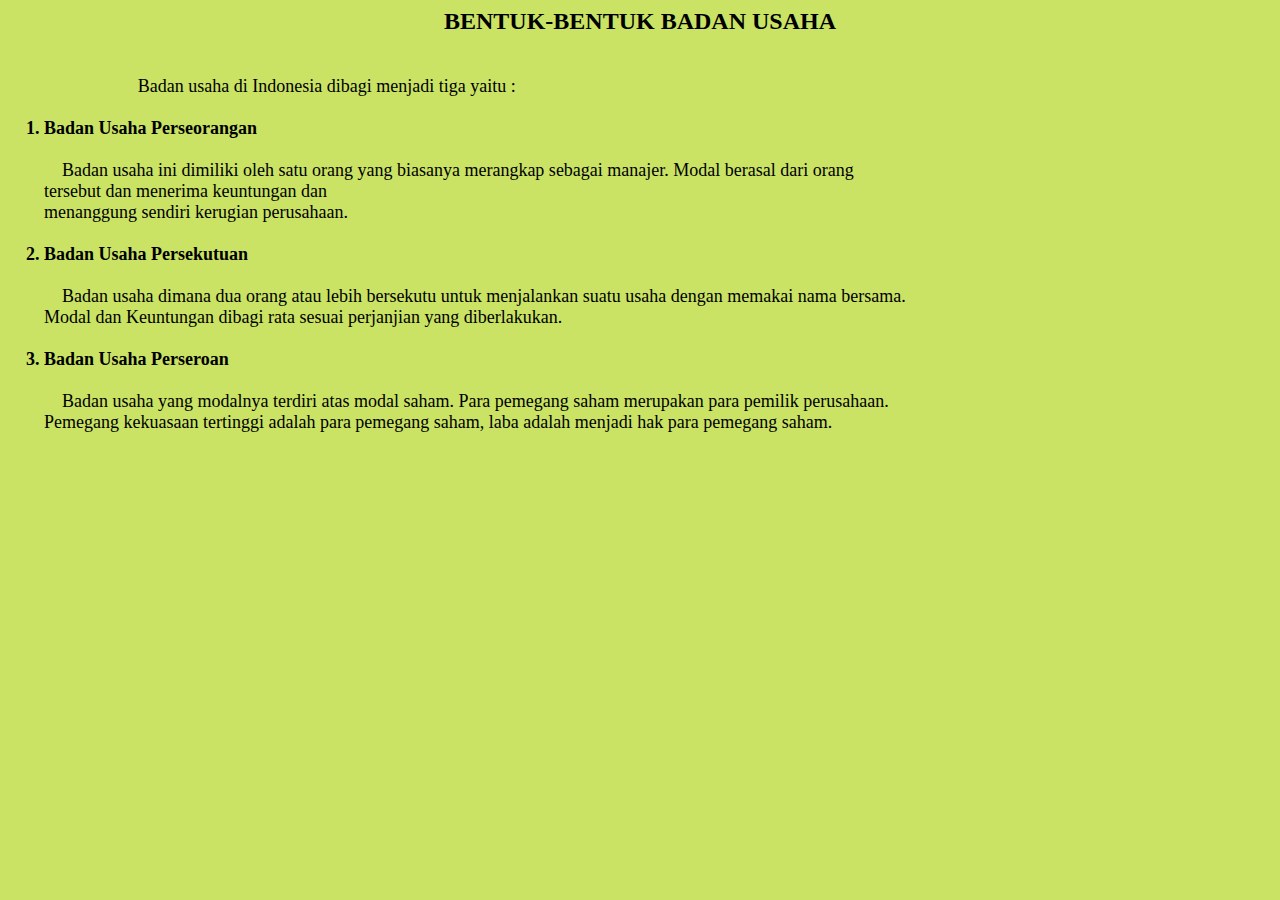
<file: bentukbadanusaha.html>
<html>
<body bgcolor=#cae364>
<center>
<h2>BENTUK-BENTUK BADAN USAHA</h2></center>
<pre>
         <font face=Andalus size=4> 
		 Badan usaha di Indonesia dibagi menjadi tiga yaitu :
   
    <b>1. Badan Usaha Perseorangan</b>
   
            Badan usaha ini dimiliki oleh satu orang yang biasanya merangkap sebagai manajer. Modal berasal dari orang
        tersebut dan menerima keuntungan dan 
        menanggung sendiri kerugian perusahaan.
   
    <b>2. Badan Usaha Persekutuan</b>
   
            Badan usaha dimana dua orang atau lebih bersekutu untuk menjalankan suatu usaha dengan memakai nama bersama. 
        Modal dan Keuntungan dibagi rata sesuai perjanjian yang diberlakukan.
   
    <b>3. Badan Usaha Perseroan</b>
   
            Badan usaha yang modalnya terdiri atas modal saham. Para pemegang saham merupakan para pemilik perusahaan. 
        Pemegang kekuasaan tertinggi adalah para pemegang saham, laba adalah menjadi hak para pemegang saham.
</font></center>
</pre>
</body>
</html>
</file>
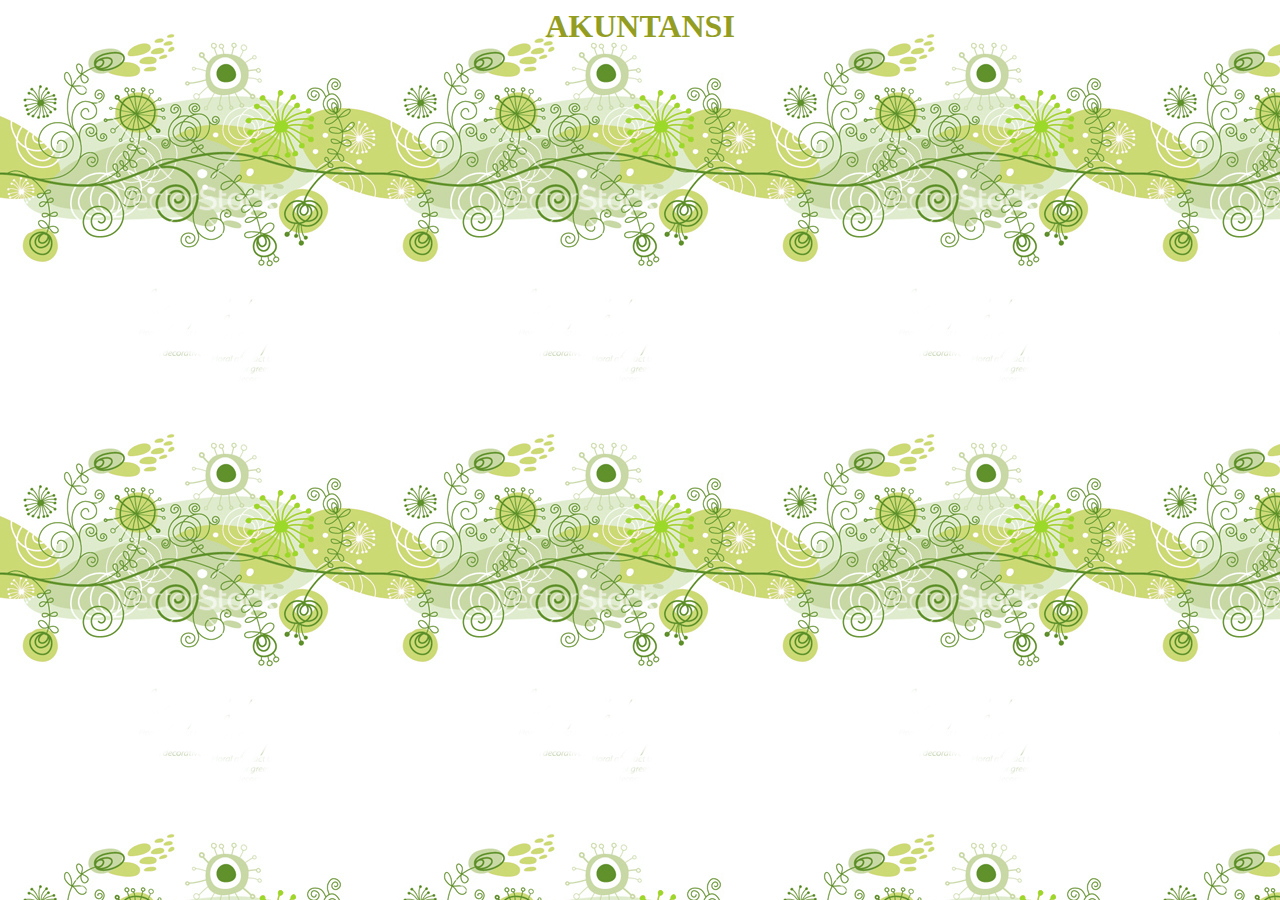
<file: judul.html>
<html>
<head>
<center>
<Body background="1.JPG">
	<bgsound src=ChristinaPerri-athousandyears.mp3 autostart=true loop=true volume=70>
	<audio autoplay id=bgsound>
	<source src=ChristinaPerri-athousandyears.mp3 type=audio/mp3>
		</audio></bgsound>
<font FACE=andalus color=#939d21><h1>AKUNTANSI </h1></font>
</Body>
</center>
</head>
</html>
</file>
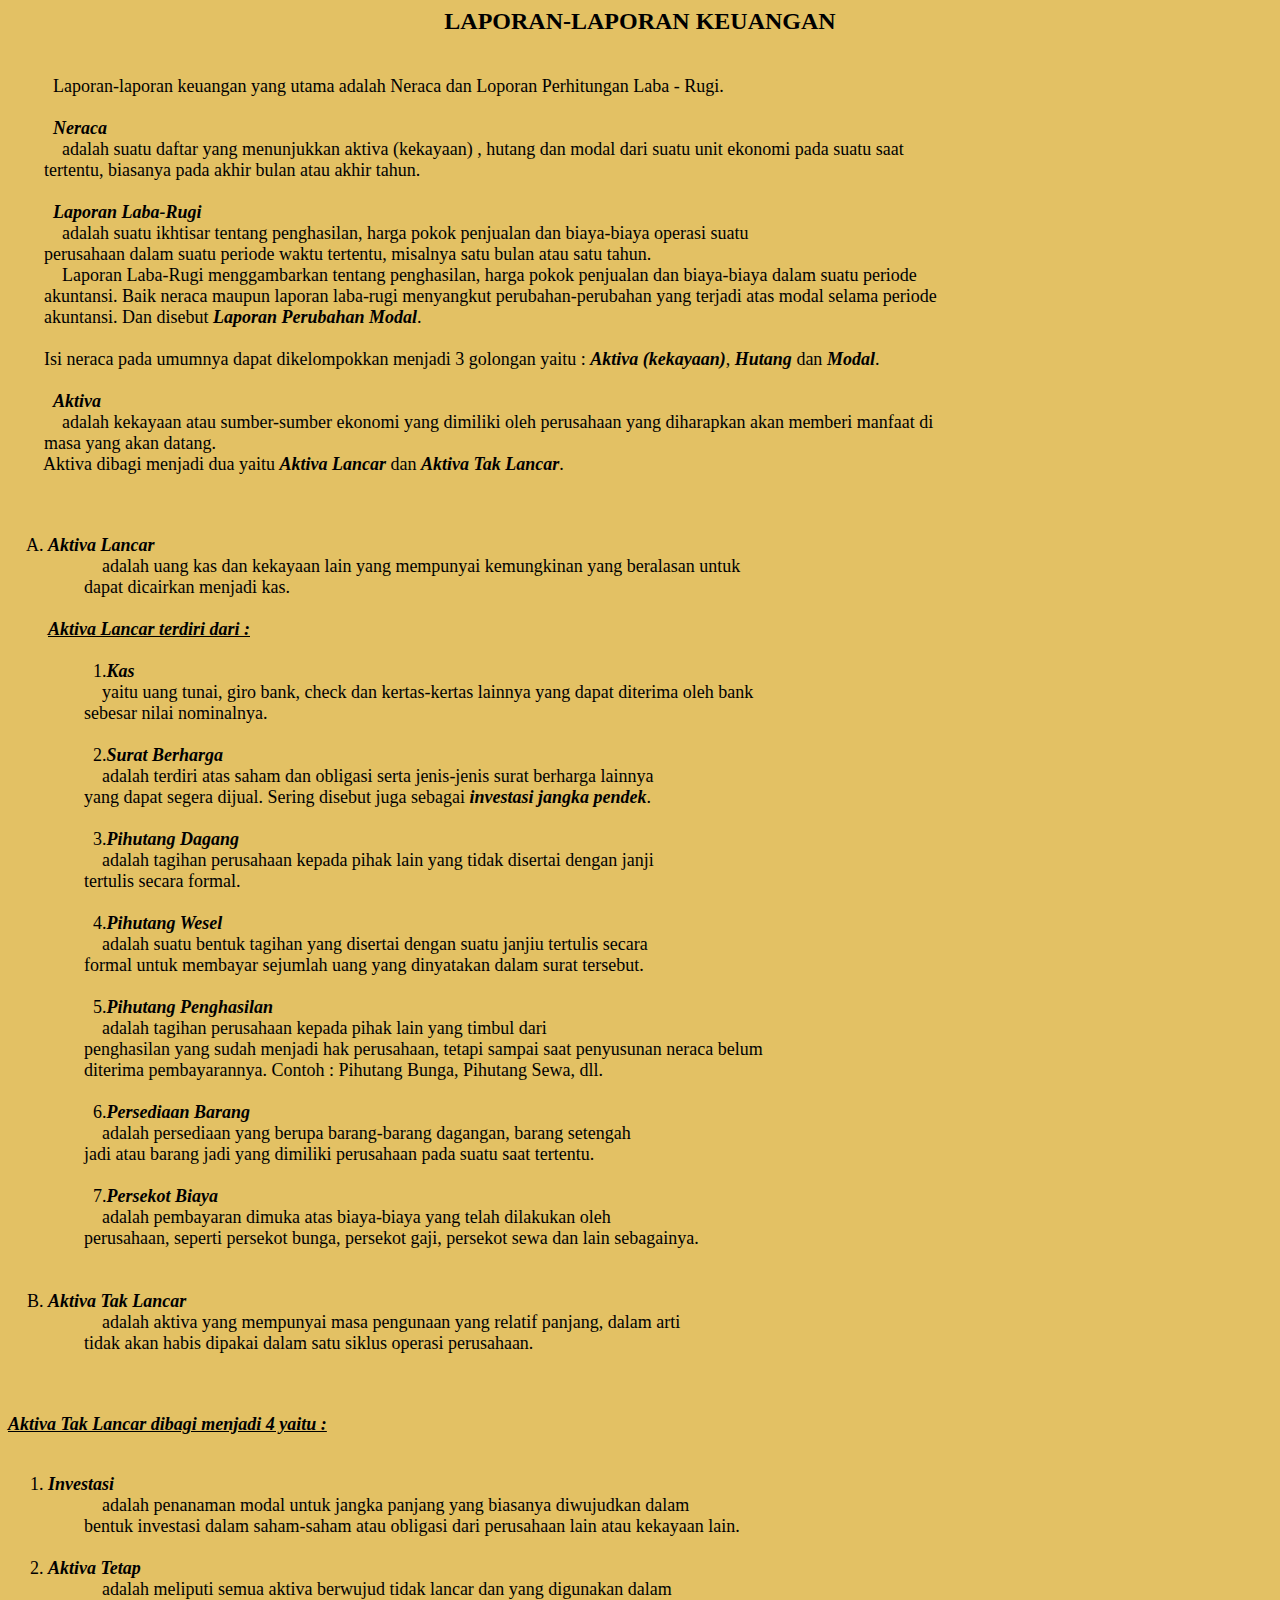
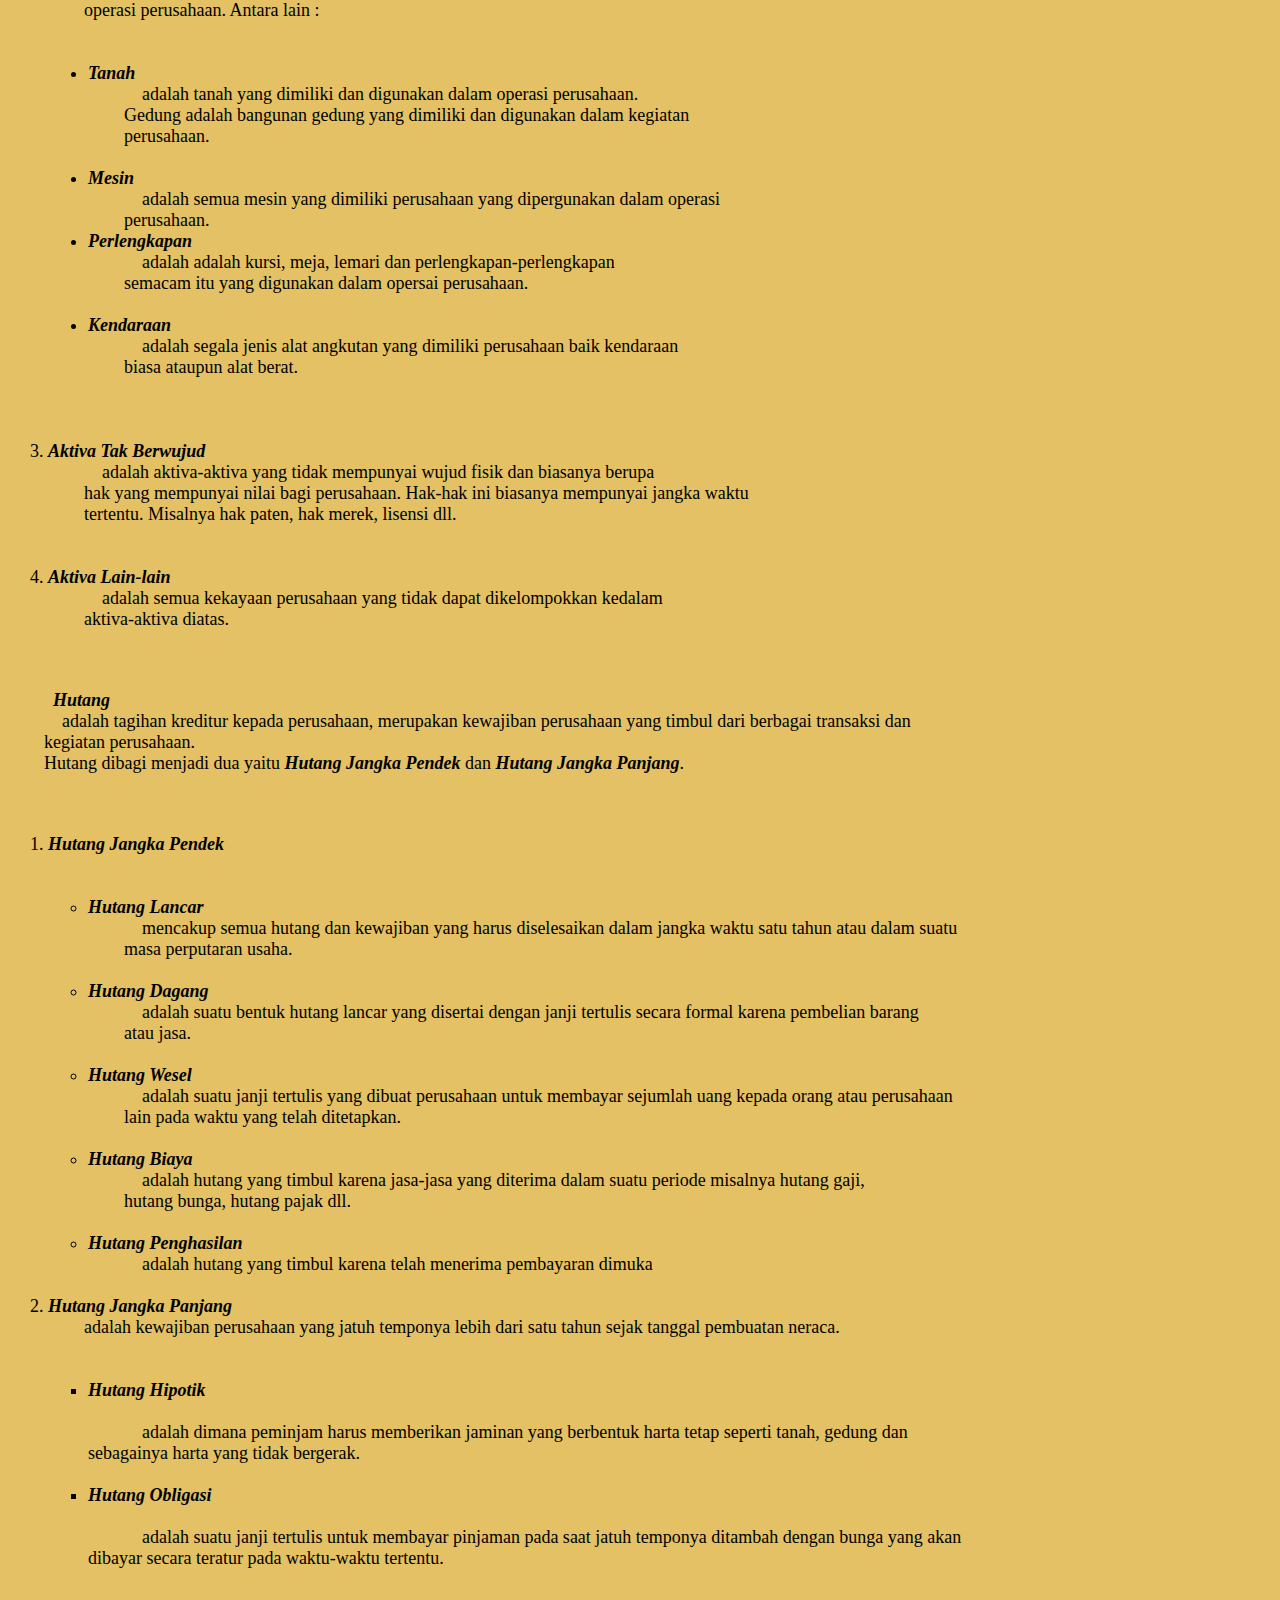
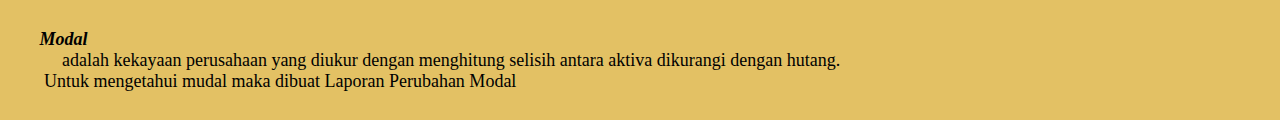
<file: laporan.html>
<html>
<head>
<title> kanan </title>
</head>
<body bgcolor=#e3c164>
<center>
<h2>LAPORAN-LAPORAN KEUANGAN</h2></center>
<pre><font face=Andalus size=4>
          Laporan-laporan keuangan yang utama adalah Neraca dan Loporan Perhitungan Laba - Rugi.
		  
          <b><i>Neraca</b></i>
            adalah suatu daftar yang menunjukkan aktiva (kekayaan) , hutang dan modal dari suatu unit ekonomi pada suatu saat 
        tertentu, biasanya pada akhir bulan atau akhir tahun.

          <b><i>Laporan Laba-Rugi</b></i>
            adalah suatu ikhtisar tentang penghasilan, harga pokok penjualan dan biaya-biaya operasi suatu 
        perusahaan dalam suatu periode waktu tertentu, misalnya satu bulan atau satu tahun.
            Laporan Laba-Rugi menggambarkan tentang penghasilan, harga pokok penjualan dan biaya-biaya dalam suatu periode 
        akuntansi. Baik neraca maupun laporan laba-rugi menyangkut perubahan-perubahan yang terjadi atas modal selama periode 
        akuntansi. Dan disebut <b><i>Laporan Perubahan Modal</b></i>.

        Isi neraca pada umumnya dapat dikelompokkan menjadi 3 golongan yaitu : <b><i>Aktiva (kekayaan)</b></i>,<b><i> Hutang</b></i> dan <b><i>Modal</b></i>.
				
          <b><i>Aktiva</b></i>
            adalah kekayaan atau sumber-sumber ekonomi yang dimiliki oleh perusahaan yang diharapkan akan memberi manfaat di 
        masa yang akan datang.
        Aktiva dibagi menjadi dua yaitu <b><i>Aktiva Lancar</b></i> dan <b><i>Aktiva Tak Lancar</b></i>.
<ol type="A">                           
          <li><b><i>Aktiva Lancar</b></i>
            adalah uang kas dan kekayaan lain yang mempunyai kemungkinan yang beralasan untuk 
        dapat dicairkan menjadi kas.

<b><i><u>Aktiva Lancar terdiri dari :</b></i></u>

          1.<b><i>Kas</b></i>
            yaitu uang tunai, giro bank, check dan kertas-kertas lainnya yang dapat diterima oleh bank 
        sebesar nilai nominalnya.

          2.<b><i>Surat Berharga</b></i>
            adalah terdiri atas saham dan obligasi serta jenis-jenis surat berharga lainnya 
        yang dapat segera dijual. Sering disebut juga sebagai <b><i>investasi jangka pendek</b></i>.

          3.<b><i>Pihutang Dagang</b></i>
            adalah tagihan perusahaan kepada pihak lain yang tidak disertai dengan janji 
        tertulis secara formal.

          4.<b><i>Pihutang Wesel</b></i>
            adalah suatu bentuk tagihan yang disertai dengan suatu janjiu tertulis secara 
        formal untuk membayar sejumlah uang yang dinyatakan dalam surat tersebut.

          5.<b><i>Pihutang Penghasilan</b></i>
            adalah tagihan perusahaan kepada pihak lain yang timbul dari 
        penghasilan yang sudah menjadi hak perusahaan, tetapi sampai saat penyusunan neraca belum 
        diterima pembayarannya. Contoh : Pihutang Bunga, Pihutang Sewa, dll.

          6.<b><i>Persediaan Barang</b></i>
            adalah persediaan yang berupa barang-barang dagangan, barang setengah 
        jadi atau barang jadi yang dimiliki perusahaan pada suatu saat tertentu.

          7.<b><i>Persekot Biaya</b></i>
            adalah pembayaran dimuka atas biaya-biaya yang telah dilakukan oleh 
        perusahaan, seperti persekot bunga, persekot gaji, persekot sewa dan lain sebagainya.


<li><b><i>Aktiva Tak Lancar</b></i>
            adalah aktiva yang mempunyai masa pengunaan yang relatif panjang, dalam arti 
        tidak akan habis dipakai dalam satu siklus operasi perusahaan.</ol>

<b><i><u>Aktiva Tak Lancar dibagi menjadi 4 yaitu :</b></i></u>

<ol type="1"><li><b><i>Investasi</b></i>
            adalah penanaman modal untuk jangka panjang yang biasanya diwujudkan dalam 
        bentuk investasi dalam saham-saham atau obligasi dari perusahaan lain atau kekayaan lain.

<li><b><i>Aktiva Tetap</b></i>
            adalah meliputi semua aktiva berwujud tidak lancar dan yang digunakan dalam 
        operasi perusahaan. Antara lain :
<ul type="disc">

<li><b><i>Tanah</b></i>
            adalah tanah yang dimiliki dan digunakan dalam operasi perusahaan.
        Gedung adalah bangunan gedung yang dimiliki dan digunakan dalam kegiatan 
        perusahaan.

<li><b><i>Mesin</b></i>
            adalah semua mesin yang dimiliki perusahaan yang dipergunakan dalam operasi 
        perusahaan.
<li><b><i>Perlengkapan</b></i>
            adalah adalah kursi, meja, lemari dan perlengkapan-perlengkapan 
        semacam itu yang digunakan dalam opersai perusahaan.

<li><b><i>Kendaraan</b></i>
            adalah segala jenis alat angkutan yang dimiliki perusahaan baik kendaraan 
        biasa ataupun alat berat.</ul>
					

<li><b><i>Aktiva Tak Berwujud</b></i>
            adalah aktiva-aktiva yang tidak mempunyai wujud fisik dan biasanya berupa 
        hak yang mempunyai nilai bagi perusahaan. Hak-hak ini biasanya mempunyai jangka waktu 
        tertentu. Misalnya hak paten, hak merek, lisensi dll.


<li><b><i>Aktiva Lain-lain</b></i>
            adalah semua kekayaan perusahaan yang tidak dapat dikelompokkan kedalam 
        aktiva-aktiva diatas.
</ol>

          <b><i>Hutang</b></i>
            adalah tagihan kreditur kepada perusahaan, merupakan kewajiban perusahaan yang timbul dari berbagai transaksi dan 
        kegiatan perusahaan.
        Hutang dibagi menjadi dua yaitu <b><i>Hutang Jangka Pendek</b></i> dan <b><i>Hutang Jangka Panjang</b></i>.

<ol type="1">
<li><b><i>Hutang Jangka Pendek</b></i>

<ul type="circle">
<li><b><i>Hutang Lancar</b></i>
            mencakup semua hutang dan kewajiban yang harus diselesaikan dalam jangka waktu satu tahun atau dalam suatu 
        masa perputaran usaha.

<li><b><i>Hutang Dagang</b></i>
            adalah suatu bentuk hutang lancar yang disertai dengan janji tertulis secara formal karena pembelian barang
        atau jasa.
		
<li><b><i>Hutang Wesel</b></i>
            adalah suatu janji tertulis yang dibuat perusahaan untuk membayar sejumlah uang kepada orang atau perusahaan 
        lain pada waktu yang telah ditetapkan.

<li><b><i>Hutang Biaya</b></i>
            adalah hutang yang timbul karena jasa-jasa yang diterima dalam suatu periode misalnya hutang gaji,
        hutang bunga, hutang pajak dll.
		
<li><b><i>Hutang Penghasilan</b></i>
            adalah hutang yang timbul karena telah menerima pembayaran dimuka
</ul>
<li><b><i>Hutang Jangka Panjang</b></i>
        adalah kewajiban perusahaan yang jatuh temponya lebih dari satu tahun sejak tanggal pembuatan neraca.

<ul type="square">
<li><b><i>Hutang Hipotik</b></i>

            adalah dimana peminjam harus memberikan jaminan yang berbentuk harta tetap seperti tanah, gedung dan 
sebagainya harta yang tidak bergerak.

<li><b><i>Hutang Obligasi</b></i>

            adalah suatu janji tertulis untuk membayar pinjaman pada saat jatuh temponya ditambah dengan bunga yang akan 
dibayar secara teratur pada waktu-waktu tertentu</b></i>.
</ul>
</ol>
       <b><i>Modal</b></i>
            adalah kekayaan perusahaan yang diukur dengan menghitung selisih antara aktiva dikurangi dengan hutang.
        Untuk mengetahui mudal maka dibuat Laporan Perubahan Modal
</font></center>
</pre>
</body>
</html>
</file>
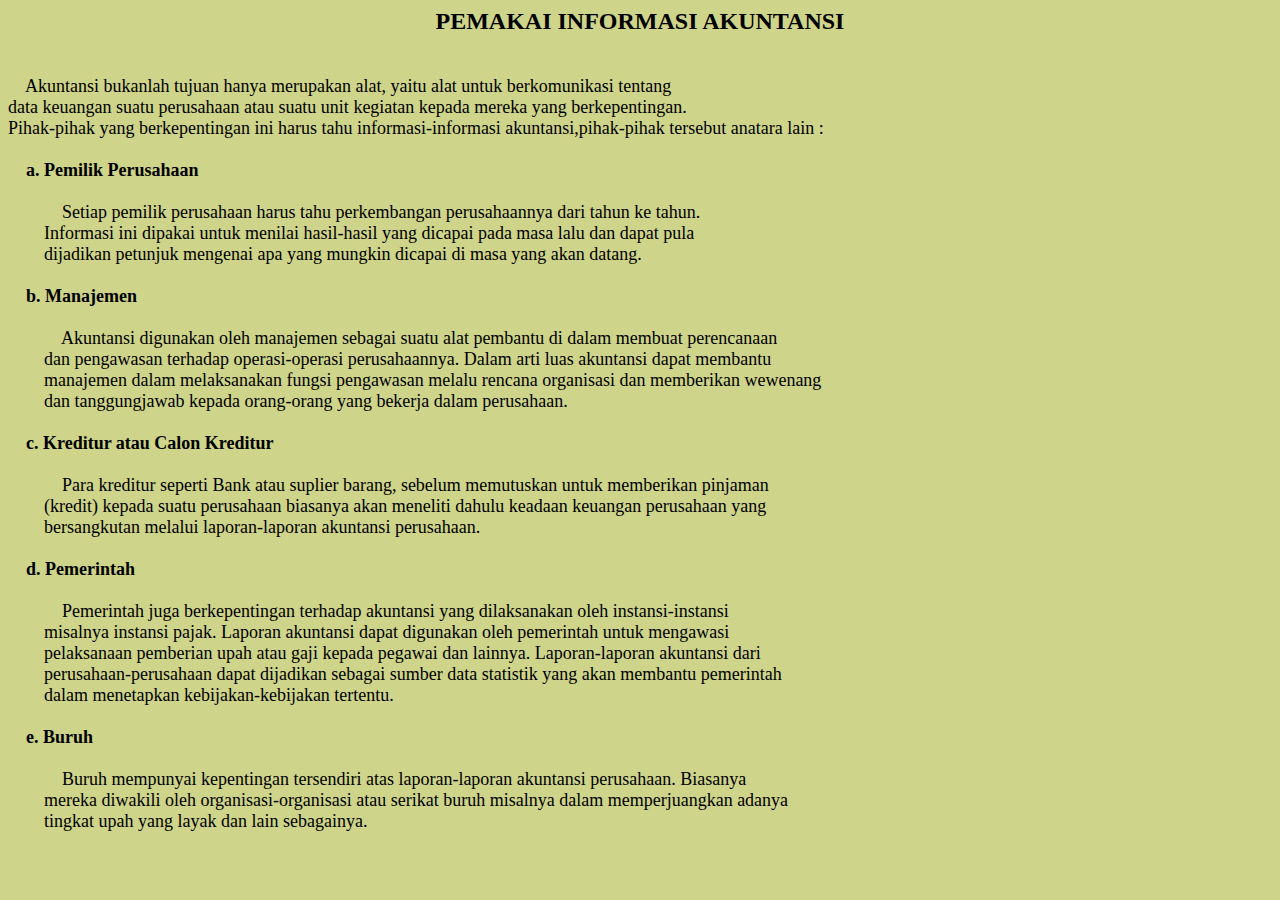
<file: pemakaiinfoakuntansi.html>
<html>
<head>
<title> kanan </title>
</head>
<body bgcolor=#ced48a>
<center>
<h2>PEMAKAI INFORMASI AKUNTANSI</h2></center>
<pre><font face=Andalus size=4>
    Akuntansi bukanlah tujuan hanya merupakan alat, yaitu alat untuk berkomunikasi tentang
data keuangan suatu perusahaan atau suatu unit kegiatan kepada mereka yang berkepentingan.
Pihak-pihak yang berkepentingan ini harus tahu informasi-informasi akuntansi,pihak-pihak tersebut anatara lain :
        
    <b>a. Pemilik Perusahaan</b>

            Setiap pemilik perusahaan harus tahu perkembangan perusahaannya dari tahun ke tahun.
        Informasi ini dipakai untuk menilai hasil-hasil yang dicapai pada masa lalu dan dapat pula
        dijadikan petunjuk mengenai apa yang mungkin dicapai di masa yang akan datang.

    <b>b. Manajemen</b>

            Akuntansi digunakan oleh manajemen sebagai suatu alat pembantu di dalam membuat perencanaan
        dan pengawasan terhadap operasi-operasi perusahaannya. Dalam arti luas akuntansi dapat membantu
        manajemen dalam melaksanakan fungsi pengawasan melalu rencana organisasi dan memberikan wewenang
        dan tanggungjawab kepada orang-orang yang bekerja dalam perusahaan.
		
    <b>c. Kreditur atau Calon Kreditur</b>
			
            Para kreditur seperti Bank atau suplier barang, sebelum memutuskan untuk memberikan pinjaman
        (kredit) kepada suatu perusahaan biasanya akan meneliti dahulu keadaan keuangan perusahaan yang
        bersangkutan melalui laporan-laporan akuntansi perusahaan.
	
    <b>d. Pemerintah</b>
            
            Pemerintah juga berkepentingan terhadap akuntansi yang dilaksanakan oleh instansi-instansi
        misalnya instansi pajak. Laporan akuntansi dapat digunakan oleh pemerintah untuk mengawasi
        pelaksanaan pemberian upah atau gaji kepada pegawai dan lainnya. Laporan-laporan akuntansi dari
        perusahaan-perusahaan dapat dijadikan sebagai sumber data statistik yang akan membantu pemerintah
        dalam menetapkan kebijakan-kebijakan tertentu.
		
    <b>e. Buruh</b>
            
            Buruh mempunyai kepentingan tersendiri atas laporan-laporan akuntansi perusahaan. Biasanya
        mereka diwakili oleh organisasi-organisasi atau serikat buruh misalnya dalam memperjuangkan adanya
        tingkat upah yang layak dan lain sebagainya.
</font></center>
</pre>
</body>
</html>
</file>
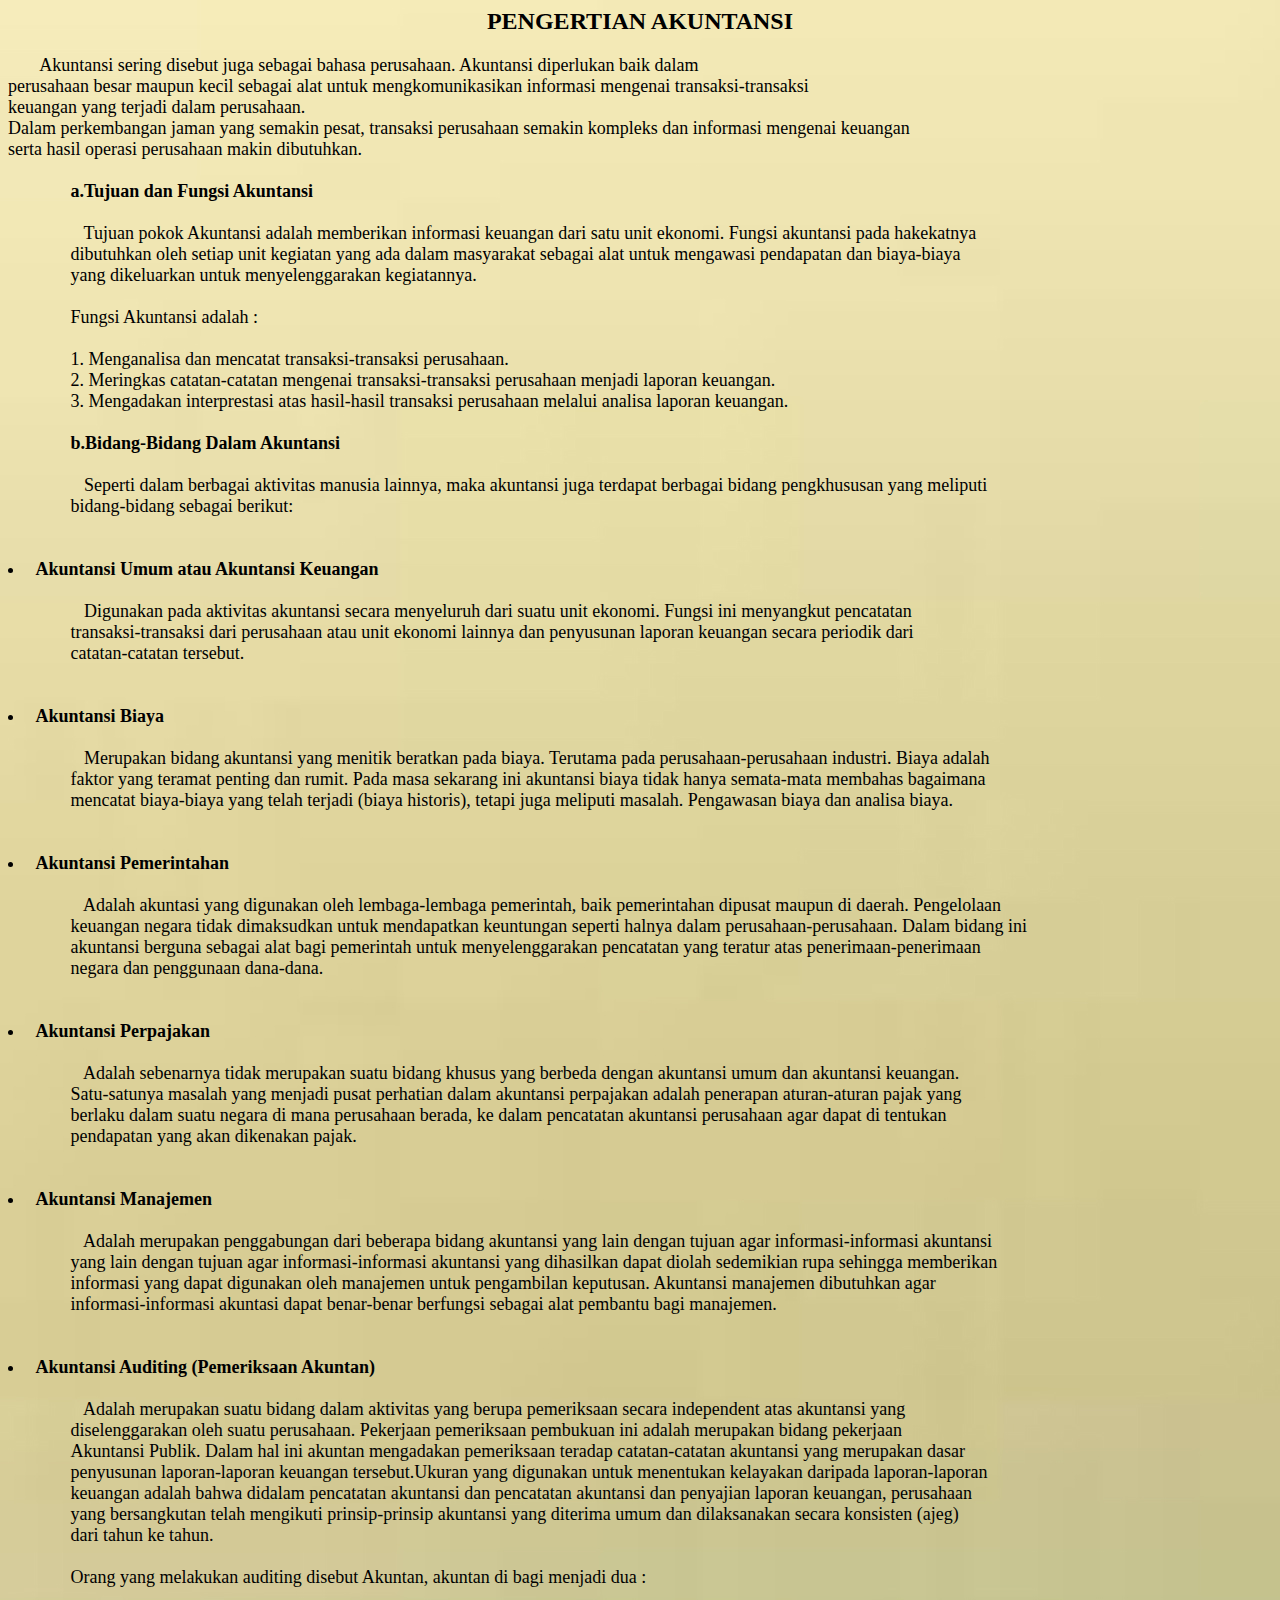
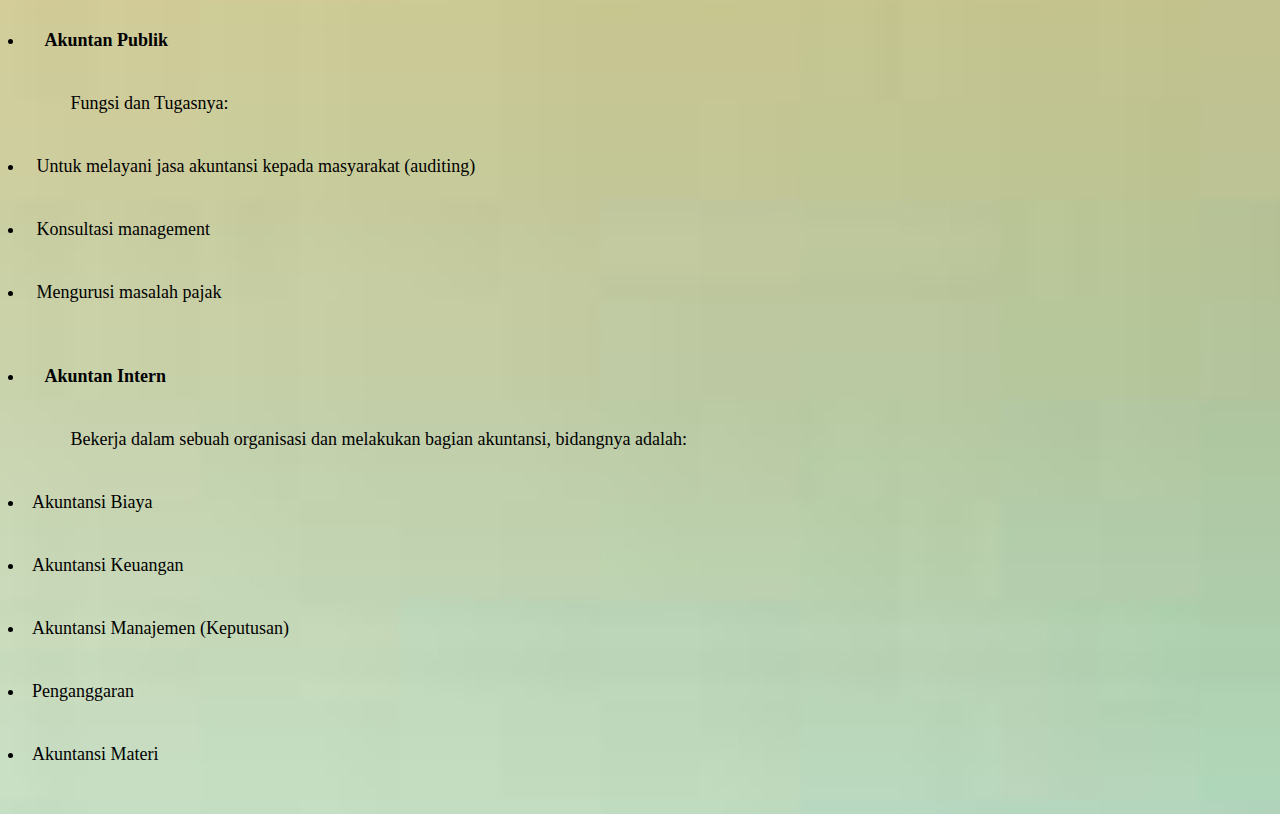
<file: pengertian.html>
<html>
<head>
	<title>Pengertian Akuntansi </title>
</head>
<body background=11.JPG>
<center>
<h2>PENGERTIAN AKUNTANSI</h2></center>
<pre>
    <font face=Andalus size=4>Akuntansi sering disebut juga sebagai bahasa perusahaan. Akuntansi diperlukan baik dalam
perusahaan besar maupun kecil sebagai alat untuk mengkomunikasikan informasi mengenai transaksi-transaksi
keuangan yang terjadi dalam perusahaan.
Dalam perkembangan jaman yang semakin pesat, transaksi perusahaan semakin kompleks dan informasi mengenai keuangan
serta hasil operasi perusahaan makin dibutuhkan.

	<b>a.Tujuan dan Fungsi Akuntansi</b>

	   Tujuan pokok Akuntansi adalah memberikan informasi keuangan dari satu unit ekonomi. Fungsi akuntansi pada hakekatnya
	dibutuhkan oleh setiap unit kegiatan yang ada dalam masyarakat sebagai alat untuk mengawasi pendapatan dan biaya-biaya
	yang dikeluarkan untuk menyelenggarakan kegiatannya.

	Fungsi Akuntansi adalah :
   
	1. Menganalisa dan mencatat transaksi-transaksi perusahaan.
	2. Meringkas catatan-catatan mengenai transaksi-transaksi perusahaan menjadi laporan keuangan.
	3. Mengadakan interprestasi atas hasil-hasil transaksi perusahaan melalui analisa laporan keuangan.
 
	<b>b.Bidang-Bidang Dalam Akuntansi</b>
 
	   Seperti dalam berbagai aktivitas manusia lainnya, maka akuntansi juga terdapat berbagai bidang pengkhususan yang meliputi
	bidang-bidang sebagai berikut:

	<li><b> Akuntansi Umum atau Akuntansi Keuangan </b></li>
	   Digunakan pada aktivitas akuntansi secara menyeluruh dari suatu unit ekonomi. Fungsi ini menyangkut pencatatan
	transaksi-transaksi dari perusahaan atau unit ekonomi lainnya dan penyusunan laporan keuangan secara periodik dari
	catatan-catatan tersebut.

	<li><b> Akuntansi Biaya </b></li>
	   Merupakan bidang akuntansi yang menitik beratkan pada biaya. Terutama pada perusahaan-perusahaan industri. Biaya adalah
	faktor yang teramat penting dan rumit. Pada masa sekarang ini akuntansi biaya tidak hanya semata-mata membahas bagaimana
	mencatat biaya-biaya yang telah terjadi (biaya historis), tetapi juga meliputi masalah. Pengawasan biaya dan analisa biaya.

	<li><b> Akuntansi Pemerintahan </b></li>
	   Adalah akuntasi yang digunakan oleh lembaga-lembaga pemerintah, baik pemerintahan dipusat maupun di daerah. Pengelolaan
	keuangan negara tidak dimaksudkan untuk mendapatkan keuntungan seperti halnya dalam perusahaan-perusahaan. Dalam bidang ini
	akuntansi berguna sebagai alat bagi pemerintah untuk menyelenggarakan pencatatan yang teratur atas penerimaan-penerimaan
	negara dan penggunaan dana-dana.

	<li><b> Akuntansi Perpajakan </b></li>
	   Adalah sebenarnya tidak merupakan suatu bidang khusus yang berbeda dengan akuntansi umum dan akuntansi keuangan.
	Satu-satunya masalah yang menjadi pusat perhatian dalam akuntansi perpajakan adalah penerapan aturan-aturan pajak yang
	berlaku dalam suatu negara di mana perusahaan berada, ke dalam pencatatan akuntansi perusahaan agar dapat di tentukan
	pendapatan yang akan dikenakan pajak.
 
	<li><b> Akuntansi Manajemen </b></li>
	   Adalah merupakan penggabungan dari beberapa bidang akuntansi yang lain dengan tujuan agar informasi-informasi akuntansi
	yang lain dengan tujuan agar informasi-informasi akuntansi yang dihasilkan dapat diolah sedemikian rupa sehingga memberikan
	informasi yang dapat digunakan oleh manajemen untuk pengambilan keputusan. Akuntansi manajemen dibutuhkan agar
	informasi-informasi akuntasi dapat benar-benar berfungsi sebagai alat pembantu bagi manajemen.

	<li><b> Akuntansi Auditing (Pemeriksaan Akuntan) </b></li>
	   Adalah merupakan suatu bidang dalam aktivitas yang berupa pemeriksaan secara independent atas akuntansi yang
	diselenggarakan oleh suatu perusahaan. Pekerjaan pemeriksaan pembukuan ini adalah merupakan bidang pekerjaan
	Akuntansi Publik. Dalam hal ini akuntan mengadakan pemeriksaan teradap catatan-catatan akuntansi yang merupakan dasar
	penyusunan laporan-laporan keuangan tersebut.Ukuran yang digunakan untuk menentukan kelayakan daripada laporan-laporan
	keuangan adalah bahwa didalam pencatatan akuntansi dan pencatatan akuntansi dan penyajian laporan keuangan, perusahaan
	yang bersangkutan telah mengikuti prinsip-prinsip akuntansi yang diterima umum dan dilaksanakan secara konsisten (ajeg)
	dari tahun ke tahun.

	Orang yang melakukan auditing disebut Akuntan, akuntan di bagi menjadi dua :
   
			<li><b>   Akuntan Publik </b></li>
 
	Fungsi dan Tugasnya:
   
			<li> Untuk melayani jasa akuntansi kepada masyarakat (auditing) </li>
			<li> Konsultasi management </li>
			<li> Mengurusi masalah pajak </li>
 
			<li><b>   Akuntan Intern </b></li>

	Bekerja dalam sebuah organisasi dan melakukan bagian akuntansi, bidangnya adalah:
  
			<li>Akuntansi Biaya </li>
			<li>Akuntansi Keuangan </li>
			<li>Akuntansi Manajemen (Keputusan) </li>
			<li>Penganggaran </li>
			<li>Akuntansi Materi </li>
</font>
</pre>
</ul>
</body>
</html>
</file>
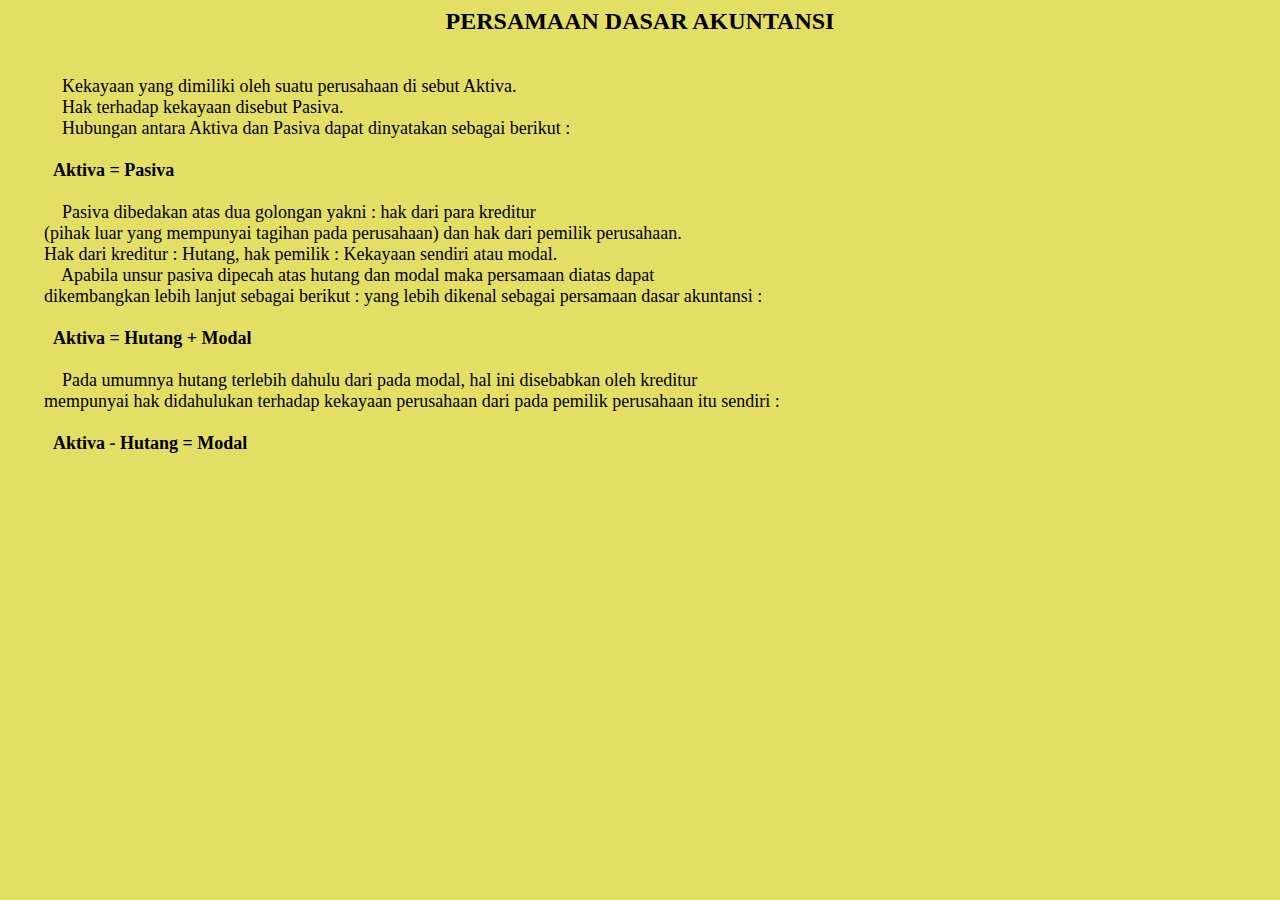
<file: persamaandasarakuntansi.html>
<html>
<head>
	<title> Persamaan Dasar Akuntansi </title>
</head>
<body bgcolor=#e3df64>
<center>
<h2>PERSAMAAN DASAR AKUNTANSI</h2></center>
<pre><font face=Andalus size=4>
            Kekayaan yang dimiliki oleh suatu perusahaan di sebut Aktiva.
            Hak terhadap kekayaan disebut Pasiva.
            Hubungan antara Aktiva dan Pasiva dapat dinyatakan sebagai berikut :

          <b>Aktiva = Pasiva</b>

            Pasiva dibedakan atas dua golongan yakni : hak dari para kreditur
        (pihak luar yang mempunyai tagihan pada perusahaan) dan hak dari pemilik perusahaan.
        Hak dari kreditur : Hutang, hak pemilik : Kekayaan sendiri atau modal.
            Apabila unsur pasiva dipecah atas hutang dan modal maka persamaan diatas dapat
        dikembangkan lebih lanjut sebagai berikut : yang lebih dikenal sebagai persamaan dasar akuntansi :

          <b>Aktiva = Hutang + Modal</b>

            Pada umumnya hutang terlebih dahulu dari pada modal, hal ini disebabkan oleh kreditur
        mempunyai hak didahulukan terhadap kekayaan perusahaan dari pada pemilik perusahaan itu sendiri :

          <b>Aktiva - Hutang = Modal</b>
</font></center>
<pre>
</body>
</html>
</file>
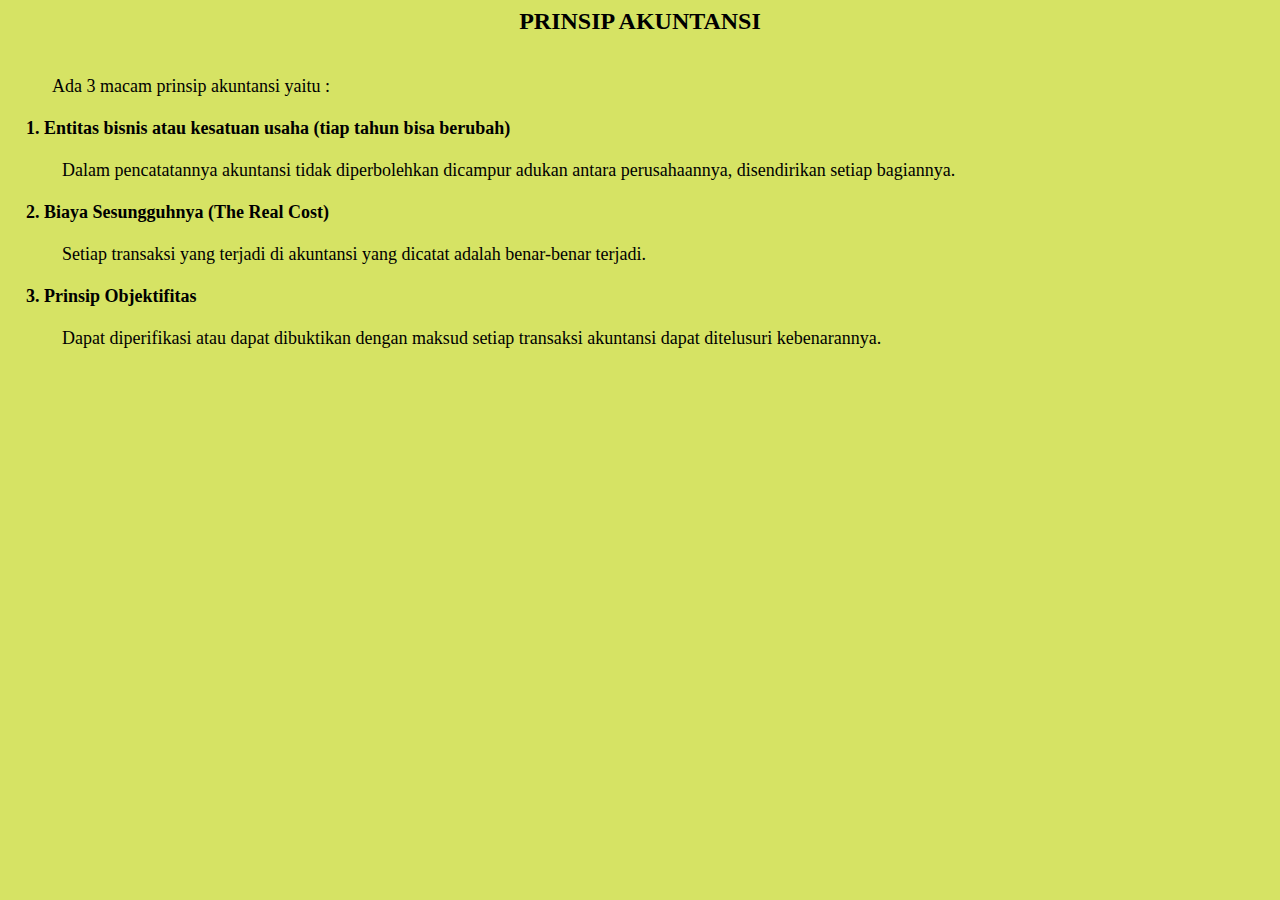
<file: prinsip.html>
<html>
<head><title>Prinsip Akuntansi</title>
</head>
<body bgcolor=#d6e364>
<center>
<h2>PRINSIP AKUNTANSI</h2></center>
<pre><font face=Andalus size=4>
          Ada 3 macam prinsip akuntansi yaitu :

    <b>1. Entitas bisnis atau kesatuan usaha (tiap tahun bisa berubah)</b>
	
            Dalam pencatatannya akuntansi tidak diperbolehkan dicampur adukan antara perusahaannya, disendirikan setiap bagiannya.
	
    <b>2. Biaya Sesungguhnya (The Real Cost)</b>
	
            Setiap transaksi yang terjadi di akuntansi yang dicatat adalah benar-benar terjadi.
	
    <b>3. Prinsip Objektifitas</b>
	
            Dapat diperifikasi atau dapat dibuktikan dengan maksud setiap transaksi akuntansi dapat ditelusuri kebenarannya.
</font></center>
</pre>
</body>
</html>
</file>
